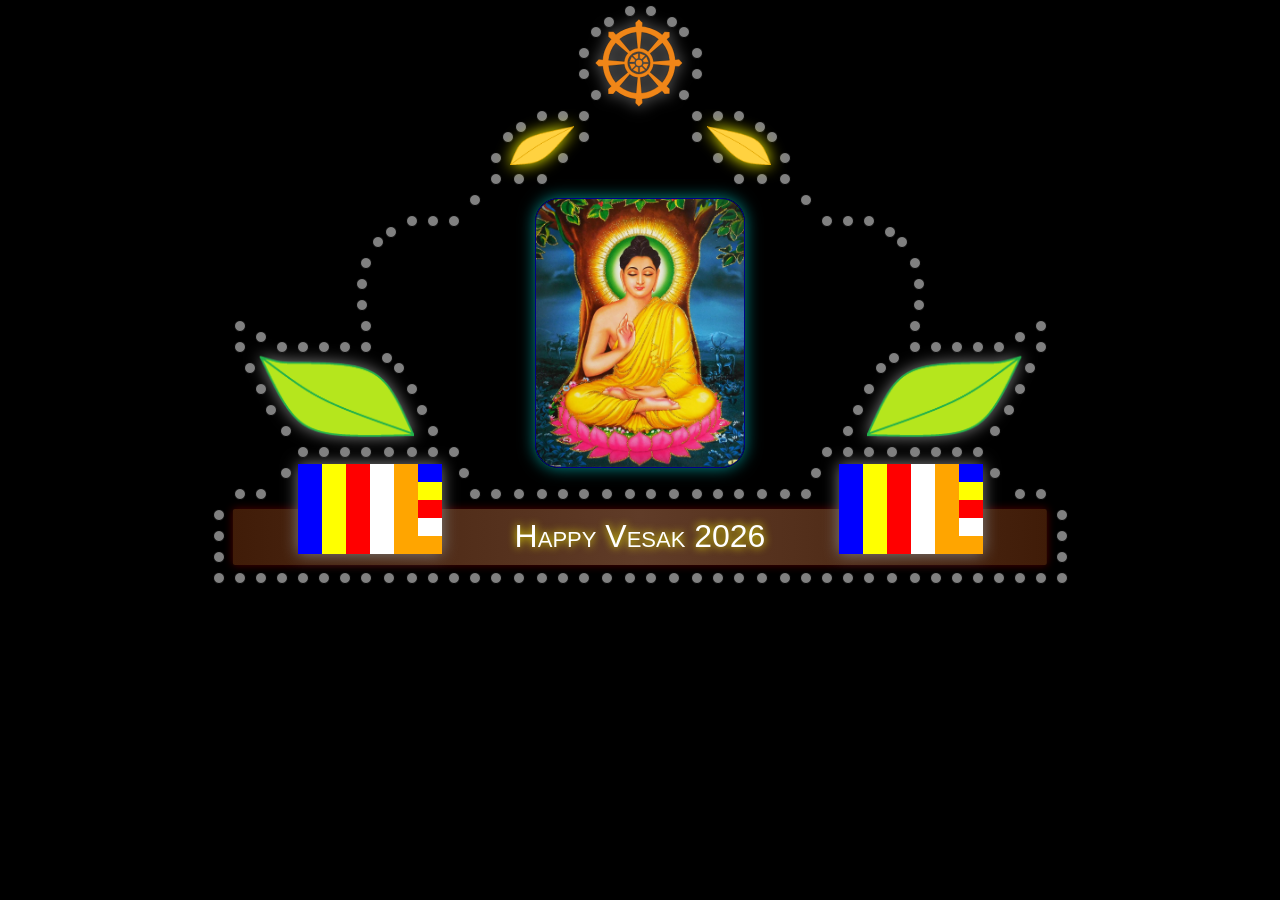
<file: index.html>
<!DOCTYPE html>
<!--
MIT License

Copyright (c) 2026 Akash Gandhawa

Permission is hereby granted, free of charge, to any person obtaining a copy
of this software and associated documentation files (the "Software"), to deal
in the Software without restriction, including without limitation the rights
to use, copy, modify, merge, publish, distribute, sublicense, and/or sell
copies of the Software, and to permit persons to whom the Software is
furnished to do so, subject to the following conditions:

The above copyright notice and this permission notice shall be included in all
copies or substantial portions of the Software.

THE SOFTWARE IS PROVIDED "AS IS", WITHOUT WARRANTY OF ANY KIND, EXPRESS OR
IMPLIED, INCLUDING BUT NOT LIMITED TO THE WARRANTIES OF MERCHANTABILITY,
FITNESS FOR A PARTICULAR PURPOSE AND NONINFRINGEMENT. IN NO EVENT SHALL THE
AUTHORS OR COPYRIGHT HOLDERS BE LIABLE FOR ANY CLAIM, DAMAGES OR OTHER
LIABILITY, WHETHER IN AN ACTION OF CONTRACT, TORT OR OTHERWISE, ARISING FROM,
OUT OF OR IN CONNECTION WITH THE SOFTWARE OR THE USE OR OTHER DEALINGS IN THE
SOFTWARE.
-->

<html lang="en">
<head>
    <meta charset="UTF-8">
    <meta http-equiv="X-UA-Compatible" content="IE=edge">
    <meta name="viewport" content="width=device-width, initial-scale=1.0">
    <meta name="Keywords" content="Vesak, Thorana, Pandal, Poya, Festival, තොරණ, වෙසක්, පෝය">
    <meta name="Description" lang="si" content="වෙසක් උත්සවය සඳහා ඩිජිටල් තොරණ">
    <meta name="Description" lang="en" content="Digital Vesak Thorana (Pandal) for the Vesak Festival. Powered by HTML and CSS. Open-source.">
    <meta name="google-site-verification" content="YiuDt37tJQgqKnNIzuLtBhLFJlU8qH5jJwiriGzV0B0" />
    
    <link rel="canonical" href="https://akashgandhawa.github.io/thorana/">

    <meta property="og:type" content="website">
    <meta property="og:url" content="https://akashgandhawa.github.io/thorana/"> 
    <meta property="og:title" content="Digital Vesak Thorana 2026 ☸">
    <meta property="og:description" content="වෙසක් උත්සවය සඳහා ඩිජිටල් තොරණ | Digital Vesak Thorana (Pandal) for the Vesak Festival | Powered by HTML and CSS | Open-source">
    <meta property="og:image" content="https://akashgandhawa.github.io/thorana/assets/full-moon.png"> 
    <meta property="og:image:width" content="398">
    <meta property="og:image:height" content="398">

    <meta name="twitter:card" content="summary_large_image">
    <meta name="twitter:url" content="https://akashgandhawa.github.io/thorana/">
    <meta name="twitter:title" content="Digital Vesak Thorana 2026 ☸">
    <meta name="twitter:description" content="වෙසක් උත්සවය සඳහා ඩිජිටල් තොරණ | Digital Vesak Thorana (Pandal) for the Vesak Festival | Powered by HTML and CSS | Open-source">
    <meta name="twitter:image" content="https://akashgandhawa.github.io/thorana/assets/full-moon.png">

    <title>Digital Vesak Thorana 2026 ☸</title>
    <link rel="icon" type="image/x-icon" href="favicon.ico">
    <link rel="stylesheet" href="styles/styles.css">

    <script>navigator.serviceWorker.register("/thorana/pwa/service-worker.js", { scope: '/thorana/' });</script>
    <link rel="manifest" href="pwa/manifest.json" />
</head>
<body>
    <main class="container">
        <h1 class="visually-hidden">Digital Vesak Thorana (ඩිජිටල් වෙසක් තොරණ) - 2026</h1>
        <div class="scrl">
            <table aria-hidden="true">
                <tbody>
                    <tr>
                        <td colspan="18"></td>
                        <td rowspan="2"><div class="led led5 ml"></div></td>
                        <td><div class="led led4"></div></td>
                        <td><div class="led led4"></div></td>
                        <td rowspan="2"><div class="led led5 mr"></div></td>
                        <td colspan="18"></td>
                    </tr>
                    <tr>
                        <td colspan="17"></td>
                        <td colspan="2" class="anchor-cell">
                            <div class="led led1"></div>
                            <img src="assets/dharma.svg" alt="The wheel of Dharma" width="100px" height="100px" class="dharma-wheel" draggable="false">
                            <img src="assets/gold-bo-l.png" alt="Golden bo leaf" class="au-bo au-bo-l" width="64" draggable="false">
                            <img src="assets/gold-bo-r.png" alt="Golden bo leaf" class="au-bo au-bo-r" width="64" draggable="false">
                        </td>
                        <td></td>
                        <td colspan="4"><div class="led led1"></div></td>
                        <td colspan="17"></td>
                    </tr>
                    <tr>
                        <td colspan="17"></td>
                        <td><div class="led led2"></div></td>
                        <td colspan="4"></td>
                        <td><div class="led led3"></div></td>
                        <td colspan="17"></td>
                    </tr>
                    <tr>
                        <td colspan="17"></td>
                        <td><div class="led led4"></div></td>
                        <td colspan="4"></td>
                        <td><div class="led led4"></div></td>
                        <td colspan="17"></td>
                    </tr>
                    <tr>
                        <td colspan="17"></td>
                        <td colspan="2"><div class="led led5"></div></td>
                        <td colspan="2"></td>
                        <td colspan="2"><div class="led led5"></div></td>
                        <td colspan="17"></td>
                    </tr>
                    <tr>
                        <td colspan="14"></td>
                        <td rowspan="2"><div class="led led3 ml"></div></td>
                        <td><div class="led led2"></div></td>
                        <td><div class="led led1"></div></td>
                        <td><div class="led led5"></div></td>
                        <td colspan="4"></td>
                        <td><div class="led led5"></div></td>
                        <td><div class="led led1"></div></td>
                        <td><div class="led led2"></div></td>
                        <td rowspan="2"><div class="led led3 mr"></div></td>
                        <td colspan="14"></td>
                    </tr>
                    <tr>
                        <td colspan="13"></td>
                        <td colspan="2"><div class="led led4"></div></td>
                        <td colspan="2"></td>
                        <td><div class="led led1"></div>
                        <td colspan="4"></td>
                        <td><div class="led led1"></div></td>
                        <td></td>
                        <td colspan="4"><div class="led led4"></div></td>
                        <td colspan="12"></td>
                    </tr>
                    <tr>
                        <td colspan="13"></td>
                        <td><div class="led led5"></div></td>
                        <td colspan="2"></td>
                        <td><div class="led led2"></div></td>
                        <td colspan="6"></td>
                        <td><div class="led led2"></div></td>
                        <td colspan="2"></td>
                        <td><div class="led led5"></div></td>
                        <td colspan="13"></td>
                    </tr>
                    <tr>
                        <td colspan="13"></td>
                        <td><div class="led led5"></div></td>
                        <td><div class="led led4"></div></td>
                        <td><div class="led led3"></div></td>
                        <td colspan="8"></td>
                        <td><div class="led led3"></div></td>
                        <td><div class="led led4"></div></td>
                        <td><div class="led led5"></div></td>
                        <td colspan="13"></td>
                    </tr>
                    <tr>
                        <td colspan="12"></td>
                        <td><div class="led led1"></div></td>
                        <td colspan="14" class="anchor-cell">
                            <img src="assets/buddha.jpg" alt="Lord Buddha" class="statue" draggable="false">
                        </td>
                        <td><div class="led led1"></div></td>
                        <td colspan="12"></td>
                    </tr>
                    <tr>
                        <td colspan="8"></td>
                        <td colspan="" rowspan="2"><div class="led led5 ml"></div></td>
                        <td><div class="led led4"></div></td>
                        <td><div class="led led3"></div></td>
                        <td><div class="led led2"></div></td>
                        <td colspan="16"></td>
                        <td><div class="led led2"></div></td>
                        <td><div class="led led3"></div></td>
                        <td><div class="led led4"></div></td>
                        <td rowspan="2"><div class="led led5 mr"></div></td>
                        <td colspan="8"></td>
                    </tr>
                    <tr>
                        <td colspan="7"></td>
                        <td colspan="2"><div class="led led5"></div></td>
                        <td colspan="21"></td>
                        <td colspan="4"><div class="led led5"></div></td>
                        <td colspan="8"></td>
                    </tr>
                    <tr>
                        <td colspan="7"></td>
                        <td><div class="led led4"></div></td>
                        <td colspan="24"></td>
                        <td><div class="led led4"></div></td>
                        <td colspan="7"></td>
                    </tr>
                    <tr>
                        <td colspan="6"></td>
                        <td colspan="2"><div class="led led3 mr"></div></td>
                        <td colspan="24"></td>
                        <td colspan="2"><div class="led led3 ml"></div></td>
                        <td colspan="6"></td>
                    </tr>
                    <tr>
                        <td colspan="6"></td>
                        <td colspan="2"><div class="led led2 mr"></div></td>
                        <td colspan="24"></td>
                        <td colspan="2"><div class="led led2 ml"></div></td>
                        <td colspan="6"></td>
                    </tr>
                    <tr>
                        <td></td>
                        <td><div class="led led3"></div></td>
                        <td rowspan="2"><div class="led led1"></div></td>
                        <td colspan="4"></td>
                        <td><div class="led led1"></div></td>
                        <td colspan="24"></td>
                        <td><div class="led led1"></div></td>
                        <td colspan="4"></td>
                        <td rowspan="2"><div class="led led1"></div></td>
                        <td><div class="led led3"></div></td>
                        <td></td>
                    </tr>
                    <tr>
                        <td></td>
                        <td><div class="led led2"></div></td>
                        <td><div class="led led5"></div></td>
                        <td><div class="led led4"></div></td>
                        <td><div class="led led3"></div></td>
                        <td><div class="led led2"></div></td>
                        <td><div class="led led1"></div></td>
                        <td rowspan="2"><div class="led led5 mr"></div></td>
                        <td colspan="22"></td>
                        <td rowspan="2"><div class="led led5 ml"></div></td>
                        <td><div class="led led1"></div></td>
                        <td><div class="led led2"></div></td>
                        <td><div class="led led3"></div></td>
                        <td><div class="led led4"></div></td>
                        <td><div class="led led5"></div></td>
                        <td><div class="led led2"></div></td>
                        <td></td>
                    </tr>
                    <tr>
                        <td></td>
                        <td colspan="2" class="anchor-cell">
                            <div class="led led1"></div>
                            <img src="assets/bo-l.png" alt="Bo leaf" class="bo bo-l" width="160" draggable="false">
                            <div class="b-flag b-flag-left">
                                <svg width="144" height="90">
                                    <rect x="0" y="0" width="30" height="90" fill="blue"/>
                                    <rect x="24" y="0" width="30" height="90" fill="yellow"/>
                                    <rect x="48" y="0" width="30" height="90" fill="red"/>
                                    <rect x="72" y="0" width="30" height="90" fill="white"/>
                                    <rect x="96" y="0" width="30" height="90" fill="orange"/>
                                    <rect x="120" y="0" width="30" height="18" fill="blue"/>
                                    <rect x="120" y="18" width="30" height="18" fill="yellow"/>
                                    <rect x="120" y="36" width="30" height="18" fill="red"/>
                                    <rect x="120" y="54" width="30" height="18" fill="white"/>
                                    <rect x="120" y="72" width="30" height="18" fill="orange"/>
                                </svg>
                            </div>
                        </td>
                        <td colspan="4"></td>
                        <td colspan="4"><div class="led led4"></div></td>
                        <td colspan="19"></td>
                        <td colspan="2"><div class="led led4"></div></td>
                        <td colspan="5"></td>
                        <td colspan="2" class="anchor-cell">
                            <div class="led led1"></div>
                            <img src="assets/bo-r.png" alt="Bo leaf" class="bo bo-r" width="160" draggable="false">
                            <div class="b-flag b-flag-right">
                                <svg width="144" height="90">
                                    <rect x="0" y="0" width="30" height="90" fill="blue"/>
                                    <rect x="24" y="0" width="30" height="90" fill="yellow"/>
                                    <rect x="48" y="0" width="30" height="90" fill="red"/>
                                    <rect x="72" y="0" width="30" height="90" fill="white"/>
                                    <rect x="96" y="0" width="30" height="90" fill="orange"/>
                                    <rect x="120" y="0" width="30" height="18" fill="blue"/>
                                    <rect x="120" y="18" width="30" height="18" fill="yellow"/>
                                    <rect x="120" y="36" width="30" height="18" fill="red"/>
                                    <rect x="120" y="54" width="30" height="18" fill="white"/>
                                    <rect x="120" y="72" width="30" height="18" fill="orange"/>
                                </svg>
                            </div>
                        </td>
                        <td></td>
                    </tr>
                    <tr>
                        <td colspan="2"></td>
                        <td><div class="led led5"></div></td>
                        <td colspan="6"></td>
                        <td><div class="led led3"></div></td>
                        <td colspan="20"></td>
                        <td><div class="led led3"></div></td>
                        <td colspan="6"></td>
                        <td><div class="led led5"></div></td>
                        <td colspan="2"></td>
                    </tr>
                    <tr>
                        <td colspan="2"></td>
                        <td colspan="2"><div class="led led4"></div></td>
                        <td colspan="5"></td>
                        <td colspan="2"><div class="led led2"></div></td>
                        <td colspan="18"></td>
                        <td colspan="2"><div class="led led2"></div></td>
                        <td colspan="5"></td>
                        <td colspan="2"><div class="led led4"></div></td>
                        <td colspan="2"></td>
                    </tr>
                    <tr>
                        <td colspan="3"></td>
                        <td colspan="2"><div class="led led3 ml"></div></td>
                        <td colspan="5"></td>
                        <td><div class="led led1"></div></td>
                        <td colspan="18"></td>
                        <td><div class="led led1"></div></td>
                        <td colspan="5"></td>
                        <td colspan="2"><div class="led led3 mr"></div></td>
                        <td colspan="3"></td>
                    </tr>
                    <tr>
                        <td colspan="4"></td>
                        <td><div class="led led2"></div></td>
                        <td><div class="led led1"></div></td>
                        <td><div class="led led5"></div></td>
                        <td><div class="led led4"></div></td>
                        <td><div class="led led3"></div></td>
                        <td><div class="led led2"></div></td>
                        <td><div class="led led1"></div></td>
                        <td><div class="led led5"></div></td>
                        <td colspan="16"></td>
                        <td><div class="led led5"></div></td>
                        <td><div class="led led1"></div></td>
                        <td><div class="led led2"></div></td>
                        <td><div class="led led3"></div></td>
                        <td><div class="led led4"></div></td>
                        <td><div class="led led5"></div></td>
                        <td><div class="led led1"></div></td>
                        <td><div class="led led2"></div></td>
                        <td colspan="4"></td>
                    </tr>
                    <tr>
                        <td colspan="3"></td>
                        <td colspan="2"><div class="led led1 ml"></div></td>
                        <td colspan="6"></td>
                        <td colspan="2"><div class="led led4"></div></td>
                        <td colspan="14"></td>
                        <td colspan="2"><div class="led led4"></div></td>
                        <td colspan="6"></td>
                        <td colspan="2"><div class="led led1 mr"></div></td>
                        <td colspan="3"></td>
                    </tr>
                    <tr>
                        <td></td>
                        <td><div class="led led4"></div></td>
                        <td><div class="led led5"></div></td>
                        <td colspan="9"></td>
                        <td><div class="led led3"></div></td>
                        <td><div class="led led2"></div></td>
                        <td><div class="led led1"></div></td>
                        <td><div class="led led5"></div></td>
                        <td><div class="led led4"></div></td>
                        <td><div class="led led3"></div></td>
                        <td><div class="led led2"></div></td>
                        <td><div class="led led1"></div></td>
                        <td><div class="led led1"></div></td>
                        <td><div class="led led2"></div></td>
                        <td><div class="led led3"></div></td>
                        <td><div class="led led4"></div></td>
                        <td><div class="led led5"></div></td>
                        <td><div class="led led1"></div></td>
                        <td><div class="led led2"></div></td>
                        <td><div class="led led3"></div></td>
                        <td colspan="9"></td>
                        <td><div class="led led5"></div></td>
                        <td><div class="led led4"></div></td>
                        <td></td>
                    </tr>
                    <tr>
                        <td><div class="led led3"></div></td>
                        <td colspan="11"></td>
                        <td colspan="16" rowspan="3" class="anchor-cell">
                            <div class="wish-txt">Happy Vesak 2026</div>
                            <div class="base"></div>
                        </td>
                        <td colspan="11"></td>
                        <td><div class="led led3"></div></td>
                    </tr>
                    <tr>
                        <td><div class="led led2"></div></td>
                        <td colspan="38"></td>
                        <td><div class="led led2"></div></td>
                    </tr>
                    <tr>
                        <td><div class="led led1"></div></td>
                        <td colspan="38"></td>
                        <td><div class="led led1"></div></td>
                    </tr>
                    <tr>
                        <td><div class="led led5"></div></td>
                        <td><div class="led led4"></div></td>
                        <td><div class="led led3"></div></td>
                        <td><div class="led led2"></div></td>
                        <td><div class="led led1"></div></td>
                        <td><div class="led led5"></div></td>
                        <td><div class="led led4"></div></td>
                        <td><div class="led led3"></div></td>
                        <td><div class="led led2"></div></td>
                        <td><div class="led led1"></div></td>
                        <td><div class="led led5"></div></td>
                        <td><div class="led led4"></div></td>
                        <td><div class="led led3"></div></td>
                        <td><div class="led led2"></div></td>
                        <td><div class="led led1"></div></td>
                        <td><div class="led led5"></div></td>
                        <td><div class="led led4"></div></td>
                        <td><div class="led led3"></div></td>
                        <td><div class="led led2"></div></td>
                        <td><div class="led led1"></div></td>
                        <td><div class="led led1"></div></td>
                        <td><div class="led led2"></div></td>
                        <td><div class="led led3"></div></td>
                        <td><div class="led led4"></div></td>
                        <td><div class="led led5"></div></td>
                        <td><div class="led led1"></div></td>
                        <td><div class="led led2"></div></td>
                        <td><div class="led led3"></div></td>
                        <td><div class="led led4"></div></td>
                        <td><div class="led led5"></div></td>
                        <td><div class="led led1"></div></td>
                        <td><div class="led led2"></div></td>
                        <td><div class="led led3"></div></td>
                        <td><div class="led led4"></div></td>
                        <td><div class="led led5"></div></td>
                        <td><div class="led led1"></div></td>
                        <td><div class="led led2"></div></td>
                        <td><div class="led led3"></div></td>
                        <td><div class="led led4"></div></td>
                        <td><div class="led led5"></div></td>
                    </tr>
                </tbody>
            </table>
        </div>
    </div>
</body>
</html>
</file>
<file: styles/styles.css>
/*
MIT License

Copyright (c) 2026 Akash Gandhawa

Permission is hereby granted, free of charge, to any person obtaining a copy
of this software and associated documentation files (the "Software"), to deal
in the Software without restriction, including without limitation the rights
to use, copy, modify, merge, publish, distribute, sublicense, and/or sell
copies of the Software, and to permit persons to whom the Software is
furnished to do so, subject to the following conditions:

The above copyright notice and this permission notice shall be included in all
copies or substantial portions of the Software.

THE SOFTWARE IS PROVIDED "AS IS", WITHOUT WARRANTY OF ANY KIND, EXPRESS OR
IMPLIED, INCLUDING BUT NOT LIMITED TO THE WARRANTIES OF MERCHANTABILITY,
FITNESS FOR A PARTICULAR PURPOSE AND NONINFRINGEMENT. IN NO EVENT SHALL THE
AUTHORS OR COPYRIGHT HOLDERS BE LIABLE FOR ANY CLAIM, DAMAGES OR OTHER
LIABILITY, WHETHER IN AN ACTION OF CONTRACT, TORT OR OTHERWISE, ARISING FROM,
OUT OF OR IN CONNECTION WITH THE SOFTWARE OR THE USE OR OTHER DEALINGS IN THE
SOFTWARE.
*/

@keyframes animate1 {
    0% {background-color: red; filter: drop-shadow(0px 0px 16px red);}
    19% {background-color: red; filter: drop-shadow(0px 0px 16px red);}
    21% {background-color: greenyellow; filter: drop-shadow(0px 0px 16px greenyellow);}
    39% {background-color: greenyellow; filter: drop-shadow(0px 0px 16px greenyellow);}
    41% {background-color: yellow; filter: drop-shadow(0px 0px 16px yellow);}
    59% {background-color: yellow; filter: drop-shadow(0px 0px 16px yellow);}
    61% {background-color: cyan; filter: drop-shadow(0px 0px 16px cyan);}
    79% {background-color: cyan; filter: drop-shadow(0px 0px 16px cyan);}
    81% {background-color: magenta; filter: drop-shadow(0px 0px 16px magenta);}
    100% {background-color: magenta; filter: drop-shadow(0px 0px 16px magenta);}
}

@keyframes animate2 {
    0% {background-color: magenta; filter: drop-shadow(0px 0px 16px magenta);}
    19% {background-color: magenta; filter: drop-shadow(0px 0px 16px magenta);}
    21% {background-color: red; filter: drop-shadow(0px 0px 16px red);}
    39% {background-color: red; filter: drop-shadow(0px 0px 16px red);}
    41% {background-color: greenyellow; filter: drop-shadow(0px 0px 16px greenyellow);}
    59% {background-color: greenyellow; filter: drop-shadow(0px 0px 16px greenyellow);}
    61% {background-color: yellow; filter: drop-shadow(0px 0px 16px yellow);}
    79% {background-color: yellow; filter: drop-shadow(0px 0px 16px yellow);}
    81% {background-color: cyan; filter: drop-shadow(0px 0px 16px cyan);}
    100% {background-color: cyan; filter: drop-shadow(0px 0px 16px cyan);}
}

@keyframes animate3 {
    0% {background-color: cyan; filter: drop-shadow(0px 0px 16px cyan);}
    19% {background-color: cyan; filter: drop-shadow(0px 0px 16px cyan);}
    21% {background-color: magenta; filter: drop-shadow(0px 0px 16px magenta);}
    39% {background-color: magenta; filter: drop-shadow(0px 0px 16px magenta);}
    41% {background-color: red; filter: drop-shadow(0px 0px 16px red);}
    59% {background-color: red; filter: drop-shadow(0px 0px 16px red);}
    61% {background-color: greenyellow; filter: drop-shadow(0px 0px 16px greenyellow)}
    79% {background-color: greenyellow; filter: drop-shadow(0px 0px 16px greenyellow);}
    81% {background-color: yellow; filter: drop-shadow(0px 0px 16px yellow);}
    100% {background-color: yellow; filter: drop-shadow(0px 0px 16px yellow);}
}

@keyframes animate4 {
    0% {background-color: yellow; filter: drop-shadow(0px 0px 16px yellow);}
    19% {background-color: yellow; filter: drop-shadow(0px 0px 16px yellow);}
    21% {background-color: cyan; filter: drop-shadow(0px 0px 16px cyan);}
    39% {background-color: cyan; filter: drop-shadow(0px 0px 16px cyan);}
    41% {background-color: magenta; filter: drop-shadow(0px 0px 16px magenta);}
    59% {background-color: magenta; filter: drop-shadow(0px 0px 16px magenta);}
    61% {background-color: red; filter: drop-shadow(0px 0px 16px red);}
    79% {background-color: red; filter: drop-shadow(0px 0px 16px red);}
    81% {background-color: greenyellow; filter: drop-shadow(0px 0px 16px greenyellow);}
    100% {background-color: greenyellow; filter: drop-shadow(0px 0px 16px greenyellow);}
}

@keyframes animate5 {
    0% {background-color: greenyellow; filter: drop-shadow(0px 0px 16px greenyellow);}
    19% {background-color: greenyellow; filter: drop-shadow(0px 0px 16px greenyellow);}
    21% {background-color: yellow; filter: drop-shadow(0px 0px 16px yellow);}
    39% {background-color: yellow; filter: drop-shadow(0px 0px 16px yellow);}
    41% {background-color: cyan; filter: drop-shadow(0px 0px 16px cyan);}
    59% {background-color: cyan; filter: drop-shadow(0px 0px 16px cyan);}
    61% {background-color: magenta; filter: drop-shadow(0px 0px 16px magenta);}
    79% {background-color: magenta; filter: drop-shadow(0px 0px 16px magenta);}
    81% {background-color: red; filter: drop-shadow(0px 0px 16px red);}
    100% {background-color: red; filter: drop-shadow(0px 0px 16px red);}
}

body{
    background-color: black;
    margin: 0px !important;
}
table{
    padding: 0px;
    margin: auto;
    border-collapse: collapse;
}
td{
    margin: 0px;
    padding: 4px;
    border: 1px solid transparent;
}
img{
    pointer-events: none;
    user-select: none; 
    -webkit-user-drag: none; 
    -webkit-touch-callout: none;
}

.anchor-cell {
    position: relative;
    overflow: visible;
}

.container{
    overflow: auto;
}
.scrl{
    position: relative;
    width: 100%;
    overflow-y: hidden;
    overflow-x: auto;
}

.dharma-wheel{
    position: absolute; 
    left: 50%;
    width: 100px;
    height: 100px;
    transform: translateX(-4%);
    top: -6px;
    z-index: 1;
    filter: drop-shadow(0px 0px 8px gray);
}
.statue{
    width: 208px !important;
    height: auto;
    position: absolute;
    top: 8px;
    left: 50%;
    transform: translateX(-50%);
    border-radius: 24px;
    border: 1px solid darkblue;
    box-shadow: 0px 0px 16px darkcyan;
    z-index: 2;
}
.base{
    width: 232% !important;
    height: 56px;
    background: linear-gradient(to right,rgb(64, 28, 8),rgb(96, 60, 40),rgb(64, 28, 8));
    position: absolute;
    top: 4px; 
    left: 50%;
    transform: translateX(-50%);
    box-shadow: 0px 0px 8px rgb(80, 0, 0);
    border-radius: 2px;
    z-index: -1;
}
.b-flag{
    position: absolute;
    top: 106px;
    z-index: 2;
    filter: drop-shadow(0px 0px 8px gray);
}
.b-flag-left{
    left: 68px;
}
.b-flag-right{
    right: 68px;
}
.bo{
    filter: drop-shadow(0px 0px 8px gray);
    position: absolute;
    top: -12px;
    width: 160px;
    height: auto;
    z-index: 1;
}
.bo-l{
    left: 24px;
}
.bo-r{
    right: 24px;
}
.au-bo{
    filter: drop-shadow(0px 0px 8px yellow);
    position: absolute;
    top: 104px;
    width: 64px;
    z-index: 1;
}
.au-bo-l{
    left: -64px;
}
.au-bo-r{
    right: -152px;
}
.wish-txt{
    text-align: center;
    font-family: 'Comic Sans MS', cursive, sans-serif;
    font-size: xx-large;
    font-variant: small-caps;
    color: white;
    text-shadow: 0px 0px 8px yellow;

    pointer-events: none;
    user-select: none; 
    -webkit-user-drag: none; 
    -webkit-touch-callout: none;
    cursor: default;
}
.led{
    width: 10px;
    height: 10px;
    margin: auto;
    background-color: gray;
    border: 1px solid black;
    border-radius: 50%;
    animation-duration: 0.2s;
    animation-iteration-count: infinite;
}
.led1{
    animation-name: animate1;
}
.led2{
    animation-name: animate2;
}
.led3{
    animation-name: animate3;
}
.led4{
    animation-name: animate4;
}
.led5{
    animation-name: animate5;
}
.ml{
    margin-left: 4px;
}
.mr{
    margin-right: 4px;
}
.white{
    background-color: white;
    border-color: white;
}
.red{
    background-color: red;
    border-color: red;
}
.yellow{
    background-color: yellow;
    border-color: yellow;
}
.blue{
    background-color: cyan;
    border-color: cyan;
}
.orange{
    background-color: orange;
    border-color: orange;
}

.visually-hidden {
    position: absolute !important;
    width: 1px !important;
    height: 1px !important;
    padding: 0 !important;
    margin: -1px !important;
    overflow: hidden !important;
    clip: rect(0, 0, 0, 0) !important;
    white-space: nowrap !important;
    border: 0 !important;
}
</file>
